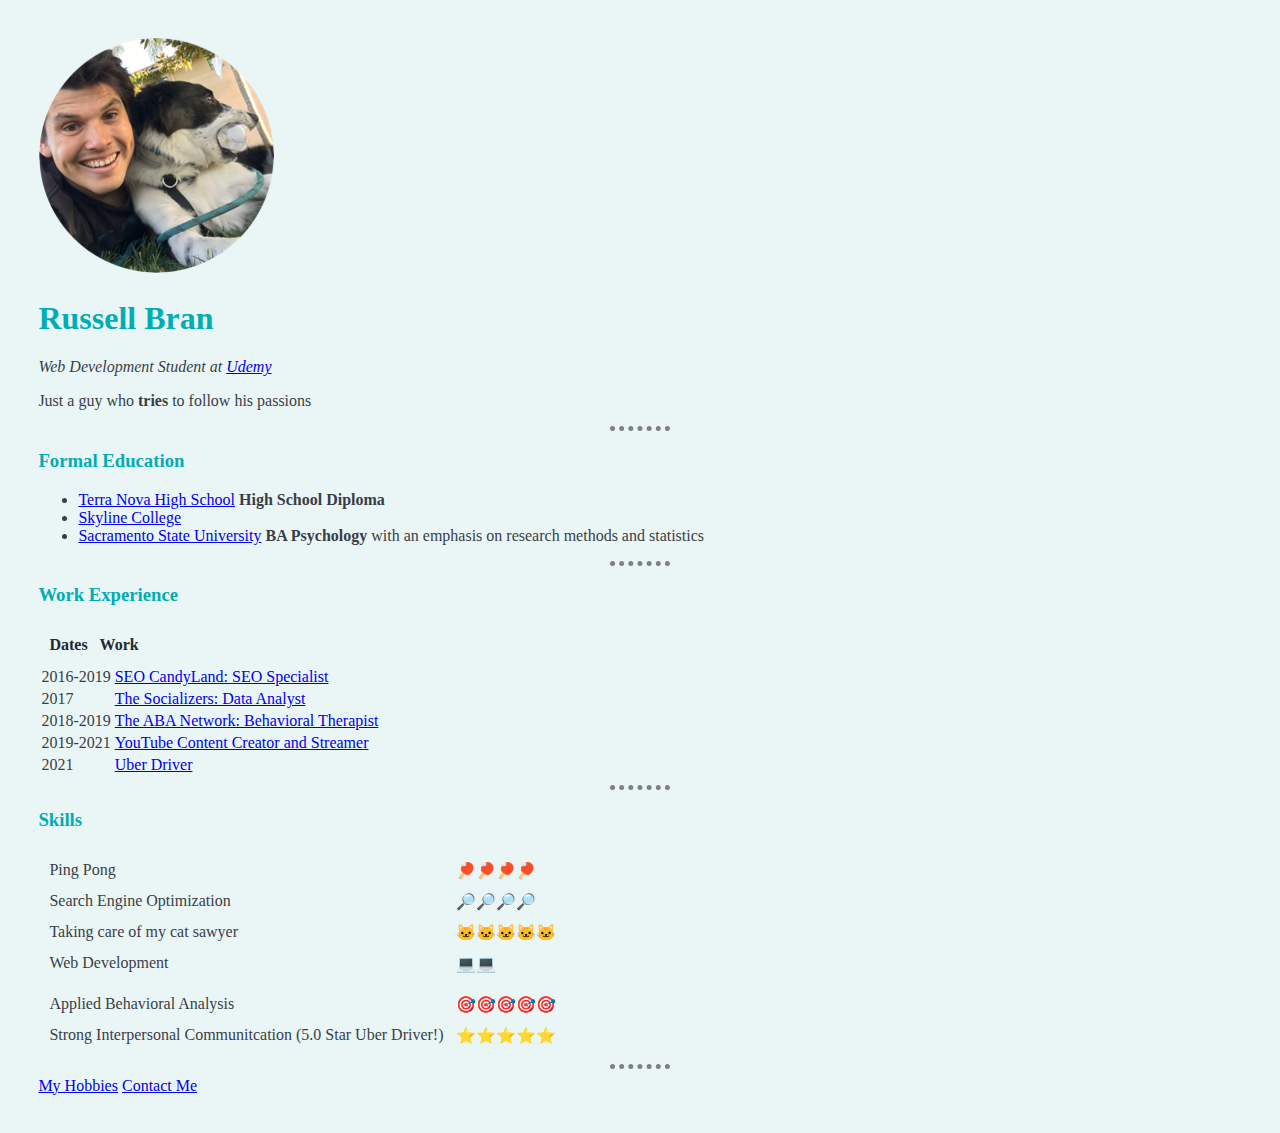
<file: index.html>
<!DOCTYPE html>
<html lang="en" dir="ltr">

<head>
  <meta charset="utf-8">
  <title>My first personal site</title>
  <link rel="stylesheet" href="css/styles.css">
</head>

<body

  <table cellspacing="20">
    <tr>
      <td><img id="doggox" src="indeximages/doggo.png" alt="Russell and doggo profile picture" ></td>
      <td><h1>Russell Bran</h1>
      <p><em>Web Development Student at <a href="Udemy.com">Udemy</a></em></p>
      <p>Just a guy who <strong>tries</strong> to follow his passions</p></td>
    </tr>
  </table>
  <hr>
  <h3>Formal Education</h3>
  <ul>
    <li><a href="https://www.juhsd.net/tnhs">Terra Nova High School</a><strong> High School Diploma</strong></li>
    <li><a href="https://www.skylinecollege.edu/">Skyline College</a></li>
    <li><a href="https://www.csus.edu/">Sacramento State University</a><strong> BA Psychology</strong> with an emphasis on research methods and statistics</li>
  </ul>
  <hr>
  <h3>Work Experience</h3>
  <table cellspacing="10">
    <thead>
      <tr>
        <th>Dates</th>
        <th>Work</th>
      </tr>
    <tbody>

    </tbody>
    <tfoot>

    </tfoot>
    </thead>
    <table>
      <tr>
        <td>2016-2019</td>
        <td><a href="jobs/seospecialist.html">SEO CandyLand: SEO Specialist</a></td>
      </tr>
      <tr>
        <td>2017</td>
        <td><a href="/Users/russellbran/Desktop/web dev/HTML Personal Site/index/jobs/dataanalyst.html">The Socializers: Data Analyst</a></td>
      </tr>
      <tr>
        <td>2018-2019</td>
        <td><a href="jobs/behavioraltherapist.html">The ABA Network: Behavioral Therapist</a></td>
      </tr>
      <tr>
        <td>2019-2021</td>
        <td><a href="hobbies/hobbypages/youtube.html">YouTube Content Creator and Streamer</a></td>
      </tr>
      <td>2021</td>
      <td><a href="jobs/uber.html">Uber Driver</a></td>
    </tr>
      <table>

        <table>
          <thead>
            <tr>
              <hr>
              <h3>Skills</h3>
            </tr>
            </table>

            </tr>

          <table cellspacing="10">
          <tr>
            <td>Ping Pong</td>
            <td>🏓🏓🏓🏓</td>
          </tr>
          <tr>
            <td>Search Engine Optimization</td>
            <td>🔎🔎🔎🔎</td>

          </tr>
          <tr>
            <td>Taking care of my cat sawyer</td>
            <td>🐱🐱🐱🐱🐱</td>

          </tr>
          <tr>
            <td>Web Development</td>
            <td>💻💻</td>
          <tr>
            </tr>
            <td>Applied Behavioral Analysis</td>
            <td>🎯🎯🎯🎯🎯</td>
          </tr>
            <td>Strong Interpersonal Communitcation (5.0 Star Uber Driver!)</td>
            <td>⭐️⭐️⭐️⭐️⭐️</td>
        </tr>
        </table>

  </tr>
  </table>
  <hr>
  <a href="hobbies/hobbies.html">My Hobbies</a>

  <a href="contact-me.html">Contact Me</a>

</body>
</file>
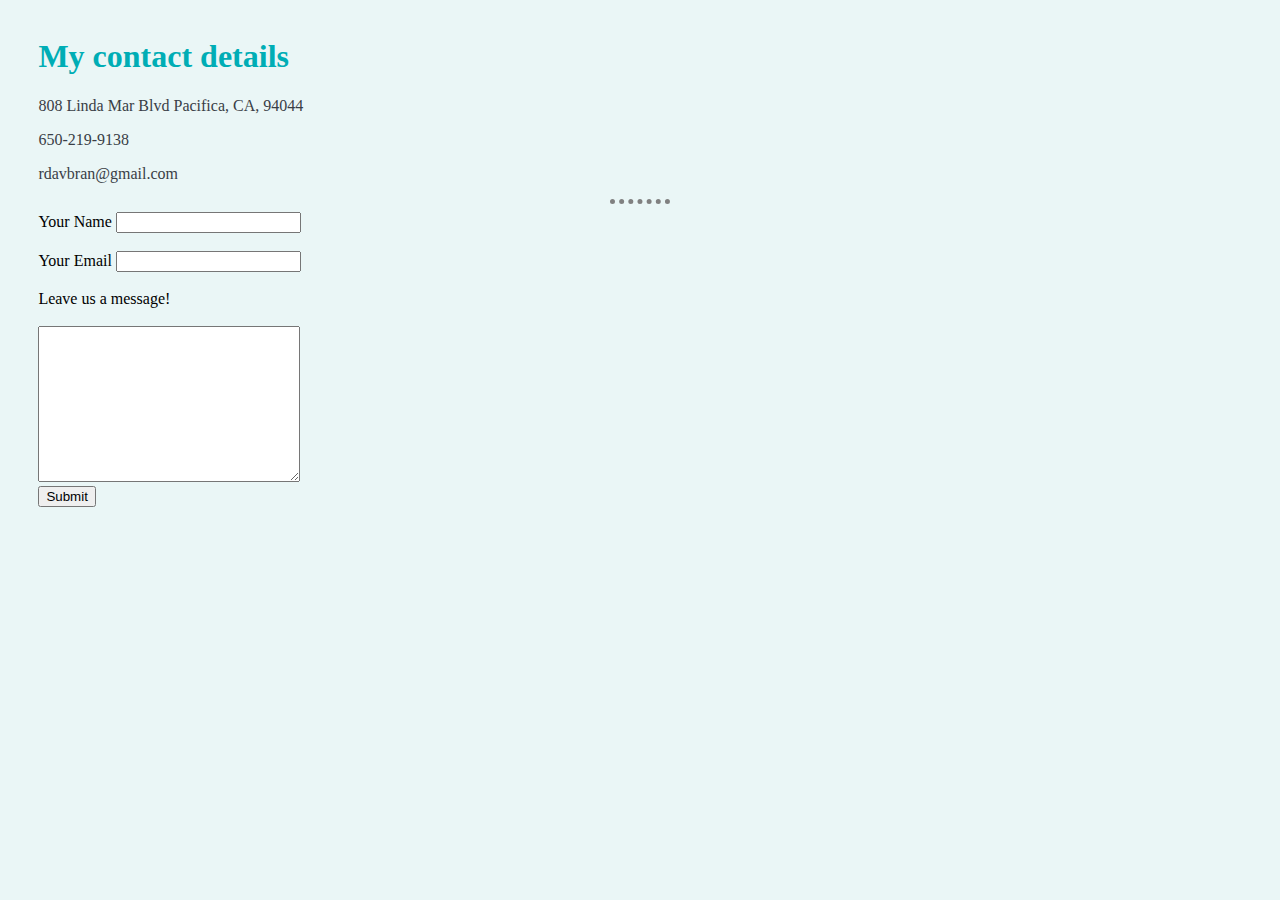
<file: contact-me.html>
<!DOCTYPE html>
<html lang="en" dir="ltr">
  <head>
    <meta charset="utf-8">
    <title>Contact Me</title>
      <link rel="stylesheet" href="css/styles.css">
  </head>
  <body>
    <h1>My contact details</h1>
    <p>808 Linda Mar Blvd Pacifica, CA, 94044</p>
    <p>650-219-9138</p>
    <p>rdavbran@gmail.com</p>
    <hr>
    <form action="mailto:rdavbran@gmail.com" method="post" enctype="text/plain">
      <label>Your Name</label>
      <input type="text" name="yourName" value=""><br> <br>
      <label>Your Email</label>
      <input type="email" name="youremail" value=""><br><br>
      <label>Leave us a message!</label><br><br>
      <textarea name="yourMessage" rows="10" cols="30"></textarea><br>
      <input type="submit" name="">
    </form>
  </body>
</html>
</file>
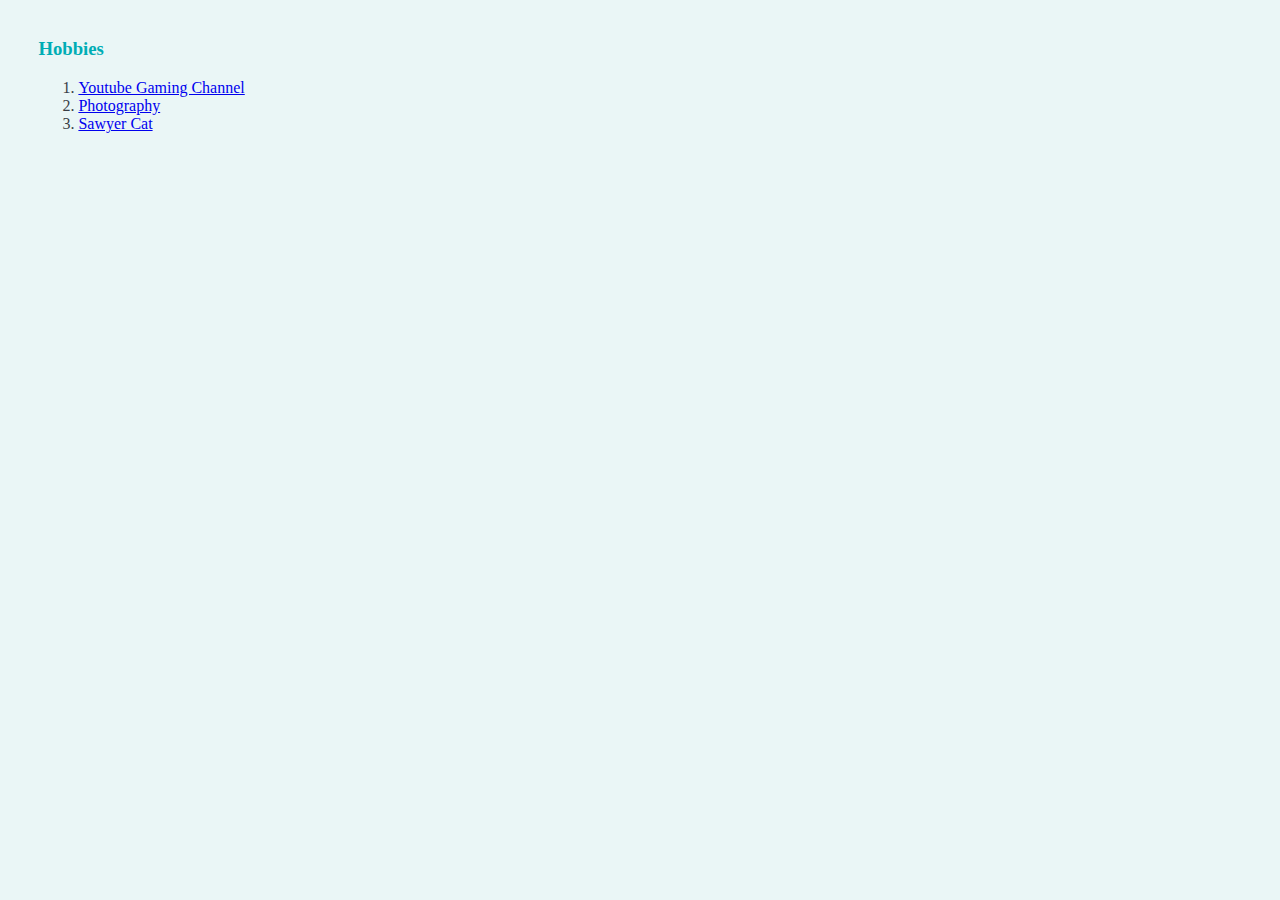
<file: hobbies/hobbies.html>
<!DOCTYPE html>
<html lang="en" dir="ltr">

  <head>
    <meta charset="utf-8">
    <title>My hobbies</title>
    <link rel="stylesheet" href="../css/styles.css">
  </head>
  <body>
    <h3>Hobbies</h3>
    <ol>
      <li><a href="hobbypages/youtube.html">Youtube Gaming Channel</a></li>
      <li><a href="hobbypages/photography.html">Photography</a></li>
      <li><a href="hobbypages/sawyer.html">Sawyer Cat</a></li>
    </ol>
  </body>
</html>
</file>
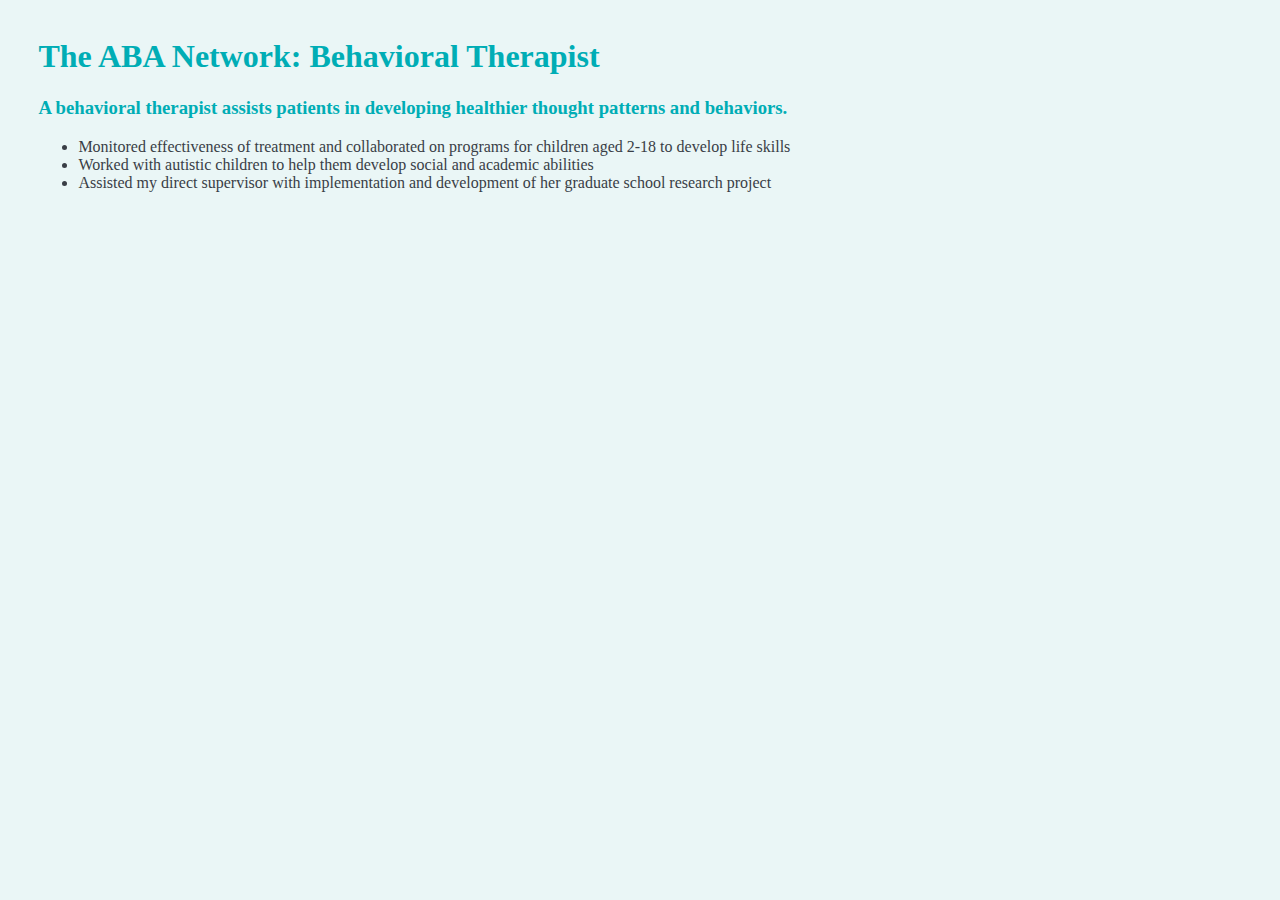
<file: jobs/behavioraltherapist.html>
<!DOCTYPE html>
<html lang="en" dir="ltr">
  <head>
    <link rel="stylesheet" href="../css/styles.css">
    <meta charset="utf-8">
    <title>Behavioral Therapist</title>
  </head>
  <body>
    <h1>The ABA Network: Behavioral Therapist</h1>
    <h3>A behavioral therapist assists patients in developing healthier thought patterns and behaviors.</h3>
    <ul>
      <li>Monitored effectiveness of treatment and collaborated on programs for children aged 2-18 to develop life skills</li>
      <li>Worked with autistic children to help them develop social and academic abilities</li>
      <li>Assisted my direct supervisor with implementation and development of her graduate school research project</li>

    </ul>


  </body>
</html>
</file>
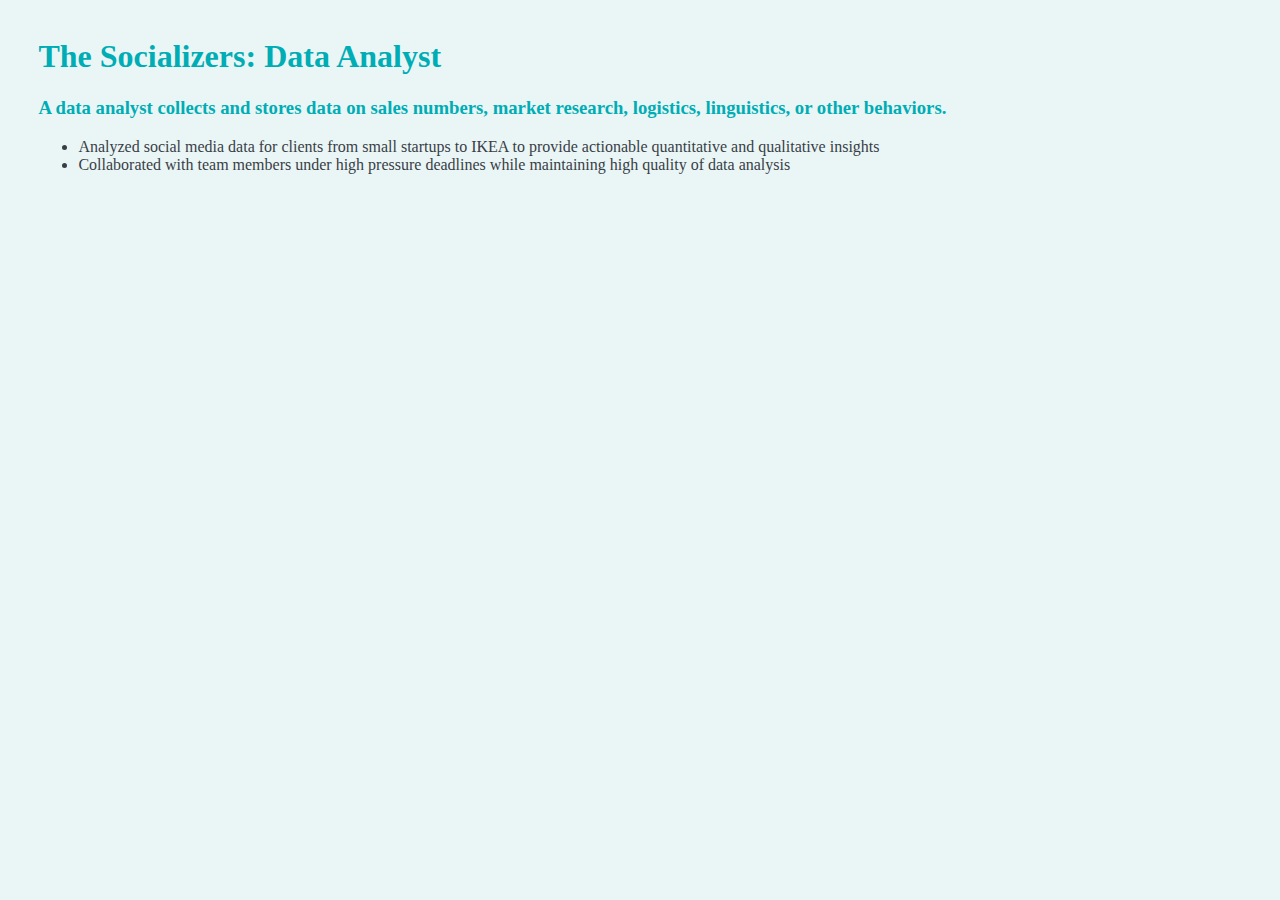
<file: jobs/dataanalyst.html>
<!DOCTYPE html>
<html lang="en" dir="ltr">
  <head>
    <link rel="stylesheet" href="../css/styles.css">
    <meta charset="utf-8">
    <title>Data Analyst</title>
  </head>
  <body>
    <h1>The Socializers: Data Analyst</h1>
    <h3>A data analyst collects and stores data on sales numbers, market research, logistics, linguistics, or other behaviors.  </h3>
    <ul>
      <li>Analyzed social media data for clients from small startups to IKEA to provide actionable quantitative and qualitative insights</li>
      <li>Collaborated with team members under high pressure deadlines while maintaining high quality of data analysis</li>
    </ul>


  </body>
</html>
</file>
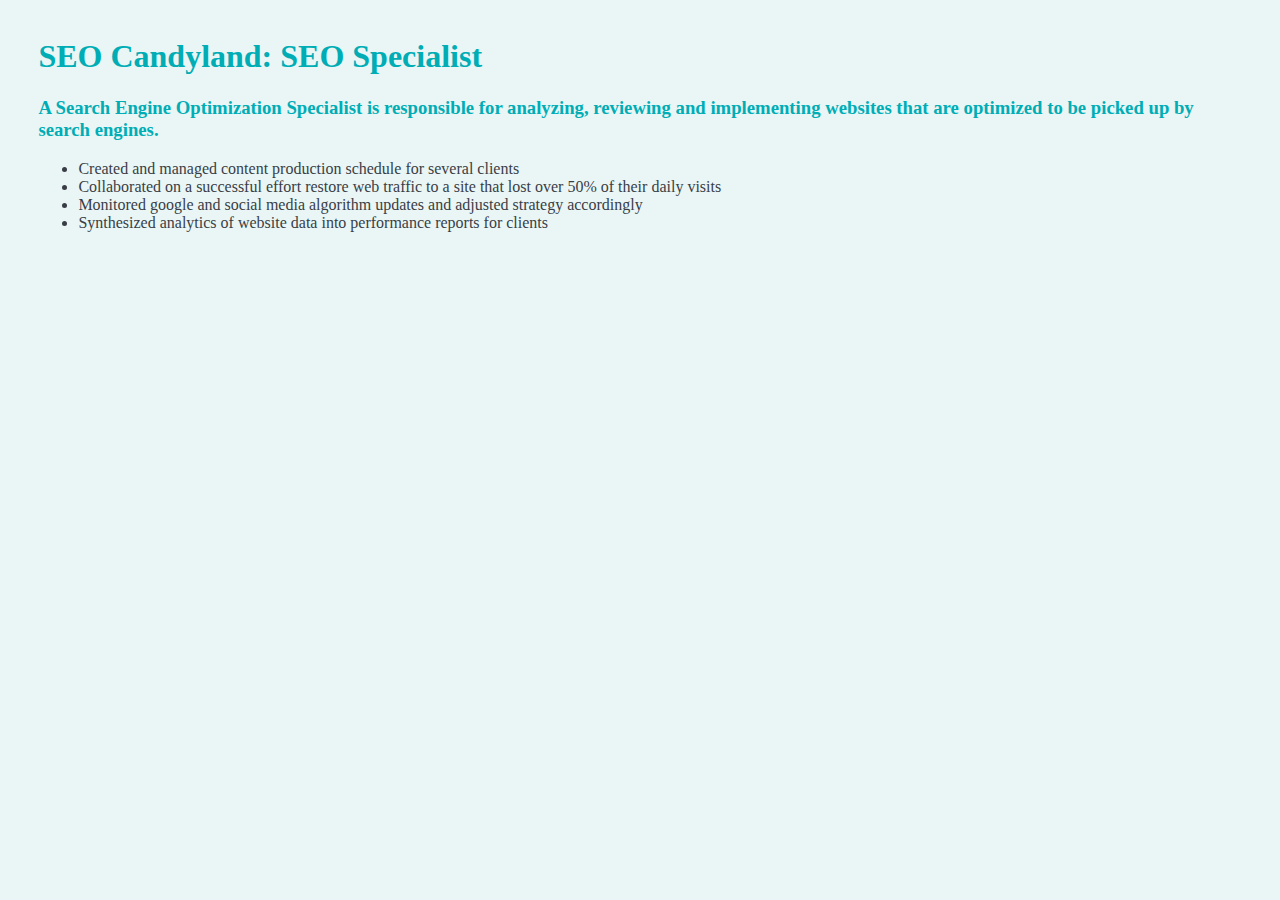
<file: jobs/seospecialist.html>
<!DOCTYPE html>
<html lang="en" dir="ltr">
  <head>
    <link rel="stylesheet" href="../css/styles.css">
    <meta charset="utf-8">
    <title>SEO Specialist</title>
  </head>
  <body>
    <h1>SEO Candyland: SEO Specialist</h1>
    <h3>A Search Engine Optimization Specialist is responsible for analyzing, reviewing and implementing websites that are optimized to be picked up by search engines.  </h3>
    <ul>
      <li>Created and managed content production schedule for several clients</li>
      <li>Collaborated on a successful effort restore web traffic to a site that lost over 50% of their daily visits</li>
      <li>Monitored google and social media algorithm updates and adjusted strategy accordingly</li>
      <li>Synthesized analytics of website data into performance reports for clients</li>
    </ul>


  </body>
</html>
</file>
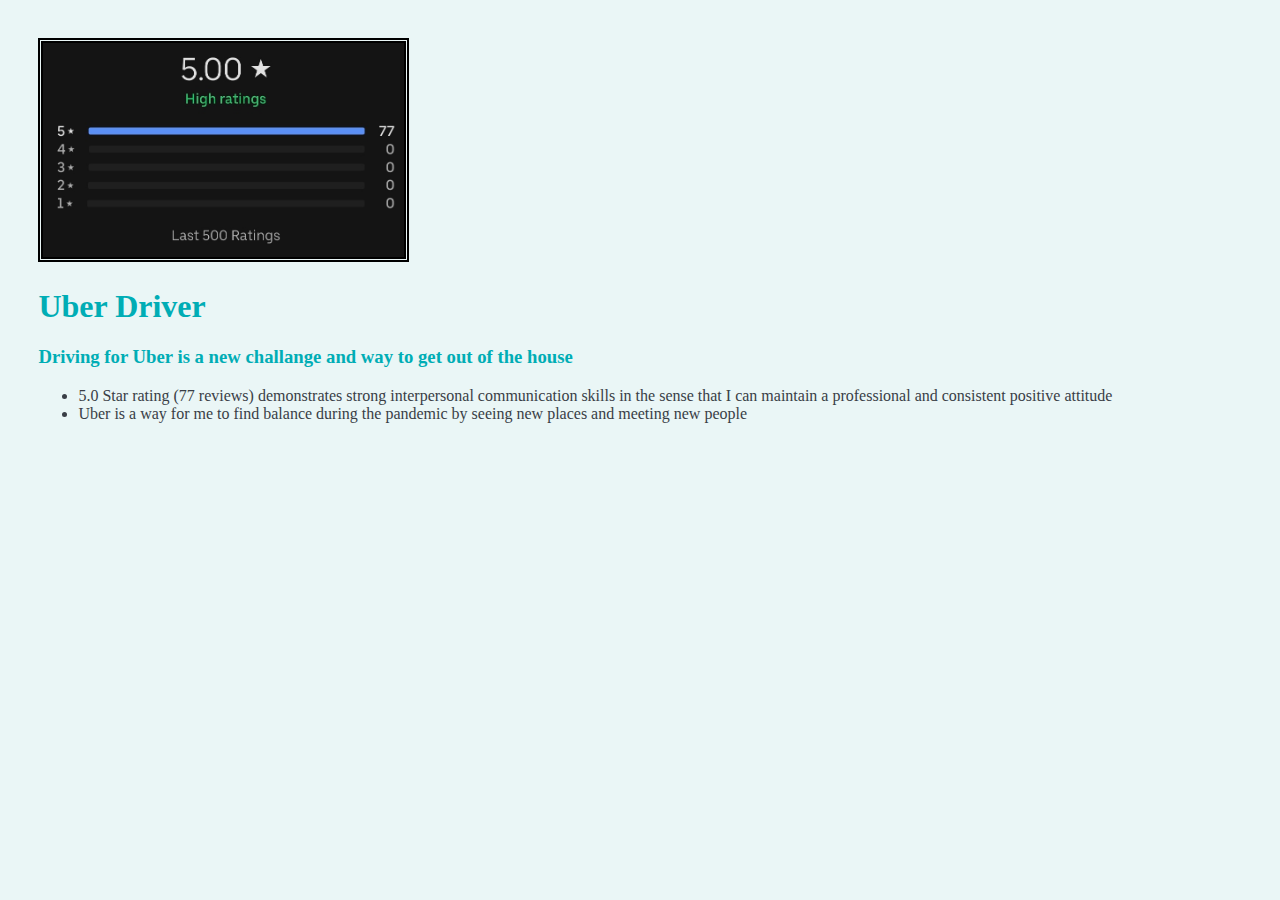
<file: jobs/uber.html>
<!DOCTYPE html>
<html lang="en" dir="ltr">
  <head>
    <link rel="stylesheet" href="../css/styles.css">
    <meta charset="utf-8">
    <title>Uber Driver</title>
  </head>
  <body>
    <img class="uberx" src="jobsimages/uber.png"  alt="uber ratings" >
    <h1>Uber Driver</h1>
    <h3>Driving for Uber is a new challange and way to get out of the house</h3>
    <ul>
      <li>5.0 Star rating (77 reviews) demonstrates strong interpersonal communication skills in the sense that I can maintain a professional and consistent positive attitude</li>
      <li>Uber is a way for me to find balance during the pandemic by seeing new places and meeting new people</li>

    </ul>


  </body>
</html>
</file>
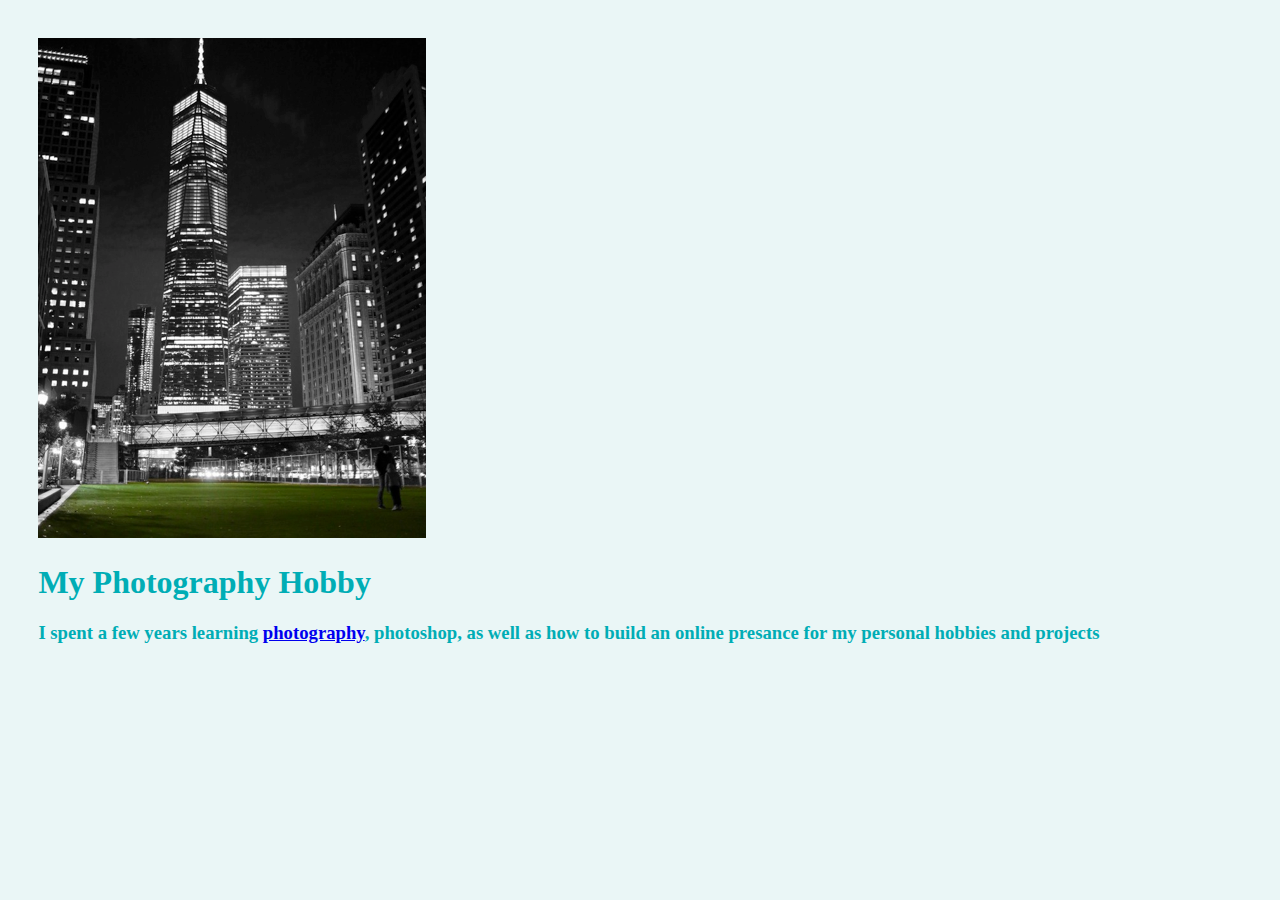
<file: hobbies/hobbypages/photography.html>
<!DOCTYPE html>
<html lang="en" dir="ltr">
  <head>
    <link rel="stylesheet" href="../../css/styles.css">
    <meta charset="utf-8">
    <title>My Photography Hobby</title>
      <img src="hobbyimages/photography.png" alt="New York">
  </head>
  <body>
    <h1>My Photography Hobby</h1>
    <h3>I spent a few years learning <a href="https://www.viewbug.com/member/natureandurban">photography</a>, photoshop, as well as how to build an online presance for my personal hobbies and projects</h3>
  </body>
</html>
</file>
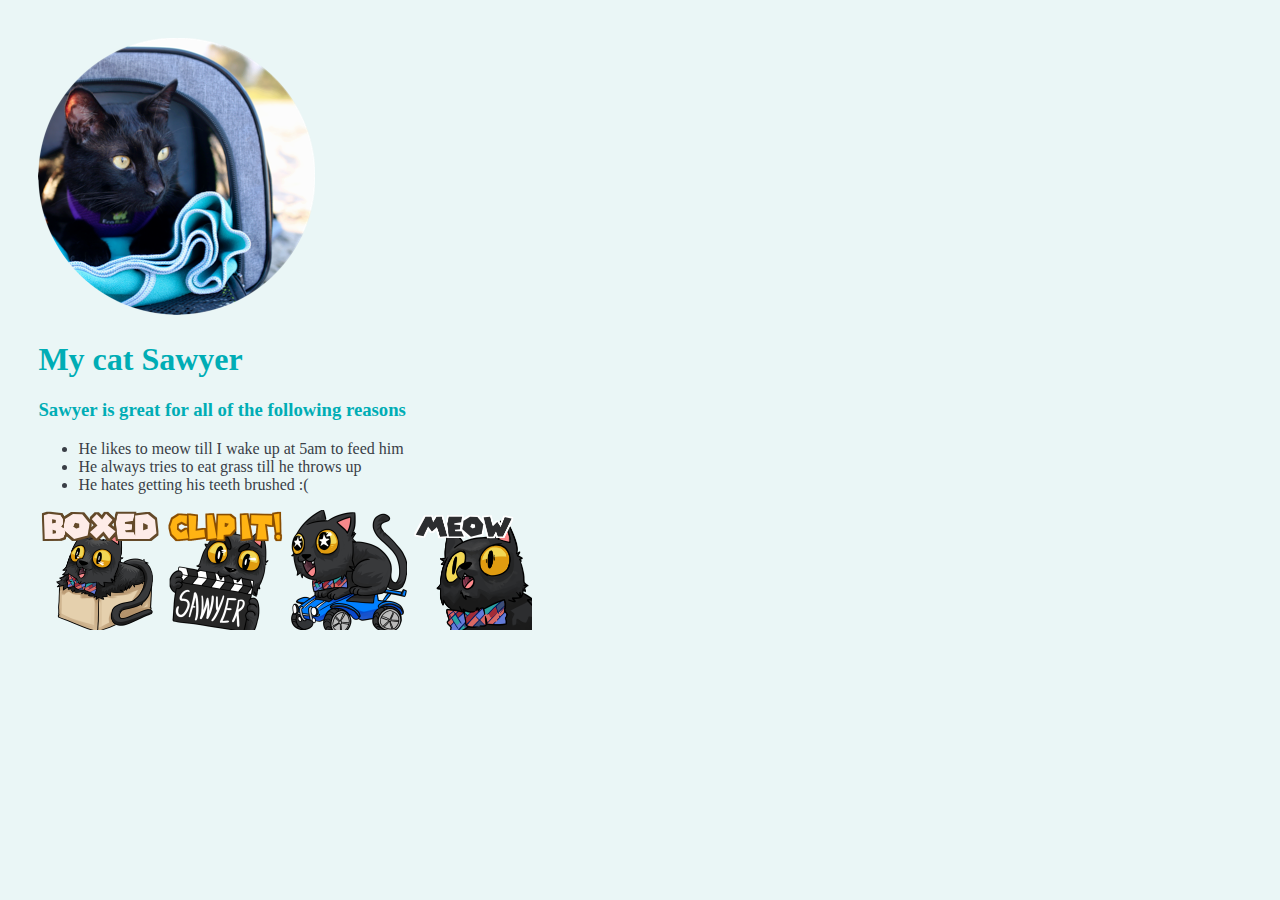
<file: hobbies/hobbypages/sawyer.html>
<!DOCTYPE html>
<html lang="en" dir="ltr">
  <head>
    <link rel="stylesheet" href="../../css/styles.css">
    <meta charset="utf-8">
    <title>My Cat Sawyer</title>
  </head>
  <body>
    <img src="hobbyimages/sawyer.png" alt="Cutest cat in the world :)" >
    <h1>My cat Sawyer</h1>
    <h3>Sawyer is great for all of the following reasons</h3>
    <ul>
      <li>He likes to meow till I wake up at 5am to feed him</li>
      <li>He always tries to eat grass till he throws up</li>
      <li>He hates getting his teeth brushed :(</li>

    </ul>
    <img class="emotes" src="hobbyimages/box.png" alt="sawyer box emoji" >
    <img class="emotes" src="hobbyimages/clip.png" alt="sawyer clip emoji" >
    <img class="emotes" src="hobbyimages/car.png"  alt="sawyer car emoji" >
    <img class="emotes" src="hobbyimages/meow.png"  alt="sawyer meow emoji" >
  </body>
</html>
</file>
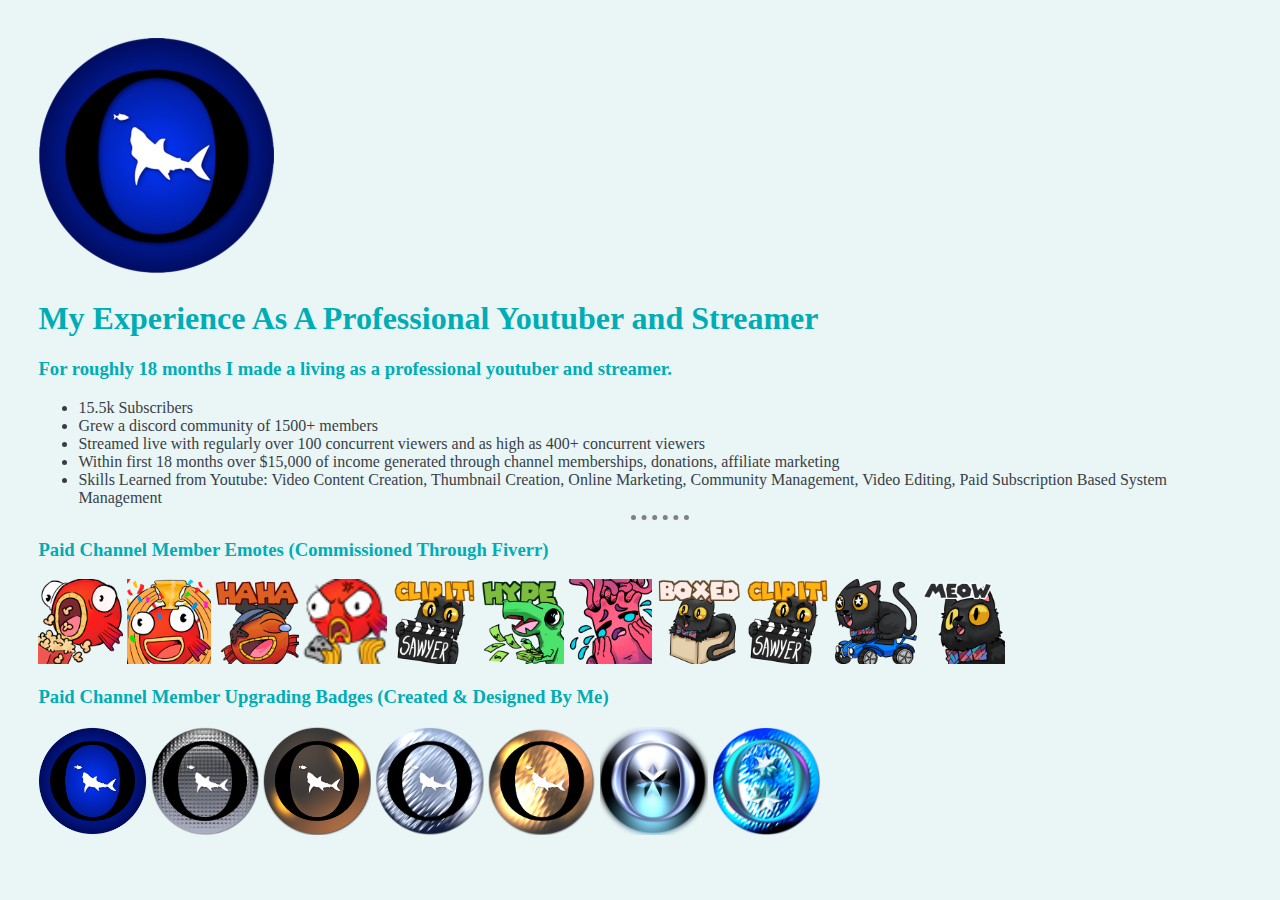
<file: hobbies/hobbypages/youtube.html>
<!DOCTYPE html>
<html lang="en" dir="ltr">
  <head>
    <link rel="stylesheet" href="../../css/styles.css">
    <meta charset="utf-8">
    <title>YouTube</title>
  </head>
  <body>
    <img src="hobbyimages/logo.png" alt="Channel Logo">
    <h1>My Experience As A Professional Youtuber and Streamer</a><h1>
    <h3>For roughly 18 months I made a living as a professional youtuber and streamer.</h3>
    <ul>
      <li>15.5k Subscribers
      <li>Grew a discord community of 1500+ members
      <li>Streamed live with regularly over 100 concurrent viewers and as high as 400+ concurrent viewers
      <li>Within first 18 months over $15,000 of income generated through channel memberships, donations, affiliate marketing
      <li>Skills Learned from Youtube: Video Content Creation, Thumbnail Creation, Online Marketing, Community Management, Video Editing, Paid Subscription Based System Management </li>
        </li>
    <hr />
    </ul>
    <h3>Paid Channel Member Emotes (Commissioned Through Fiverr)</h3>
    <img class="emotesx" src="hobbyimages/popcorn.png"  alt="sawyer meow emoji" >
    <img class="emotesx" src="hobbyimages/hype.png"  alt="sawyer meow emoji" >
    <img class="emotesx" src="hobbyimages/haha.png"  alt="sawyer meow emoji" >
    <img class="emotesx" src="hobbyimages/rage.png"  alt="sawyer meow emoji" >
    <img class="emotesx" src="hobbyimages/clip.png"  alt="sawyer meow emoji" >
    <img class="emotesx" src="hobbyimages/dino.png"  alt="sawyer meow emoji" >
    <img class="emotesx" src="hobbyimages/sad.png"  alt="sawyer meow emoji" >
    <img class="emotesx" src="hobbyimages/box.png" alt="sawyer box emoji" >
    <img class="emotesx" src="hobbyimages/clip.png" alt="sawyer clip emoji" >
    <img class="emotesx" src="hobbyimages/car.png"  alt="sawyer car emoji" >
    <img class="emotesx" src="hobbyimages/meow.png"  alt="sawyer meow emoji" >
    <br />
    <h3>Paid Channel Member Upgrading Badges (Created & Designed By Me)</h3>
    <img class="badges" src="hobbyimages/base.png"  alt="sawyer meow emoji" >
    <img class="badges" src="hobbyimages/iron.png"  alt="sawyer meow emoji" >
    <img class="badges" src="hobbyimages/bronze.png"  alt="sawyer meow emoji" >
    <img class="badges" src="hobbyimages/silver.png"  alt="sawyer meow emoji" >
    <img class="badges" src="hobbyimages/gold.png"  alt="sawyer meow emoji" >
    <img class="badges" src="hobbyimages/platinum.png"  alt="sawyer meow emoji" >
    <img class="badges" src="hobbyimages/diamond.png"  alt="sawyer meow emoji" >

  </body>
</html>
</file>
<file: css/styles.css>
body {background-color: #eaf6f6; margin: 3%}

h1 {color: #00ADB5; }
h3 {color: #00ADB5; }
th {color: #222831; }
li {color: #393e46;}
td {color: #393e46;}
p {color: #393e46;}
h4{color: #393e46;}
  hr {
    border-color: grey;
    border-style: dotted none none;
    border-width: 5px;
    width: 5%}
.doggox {

}
.emotes {
    height:auto;
    width:10%;
}
.emotesx {
  height:auto;
  width:7%;
}
.badges {
  height:auto;
  width:9%;
}
.uberx {
  height:auto;
  width:30%;
  border: thick double;#32a1ce;}
</file>
